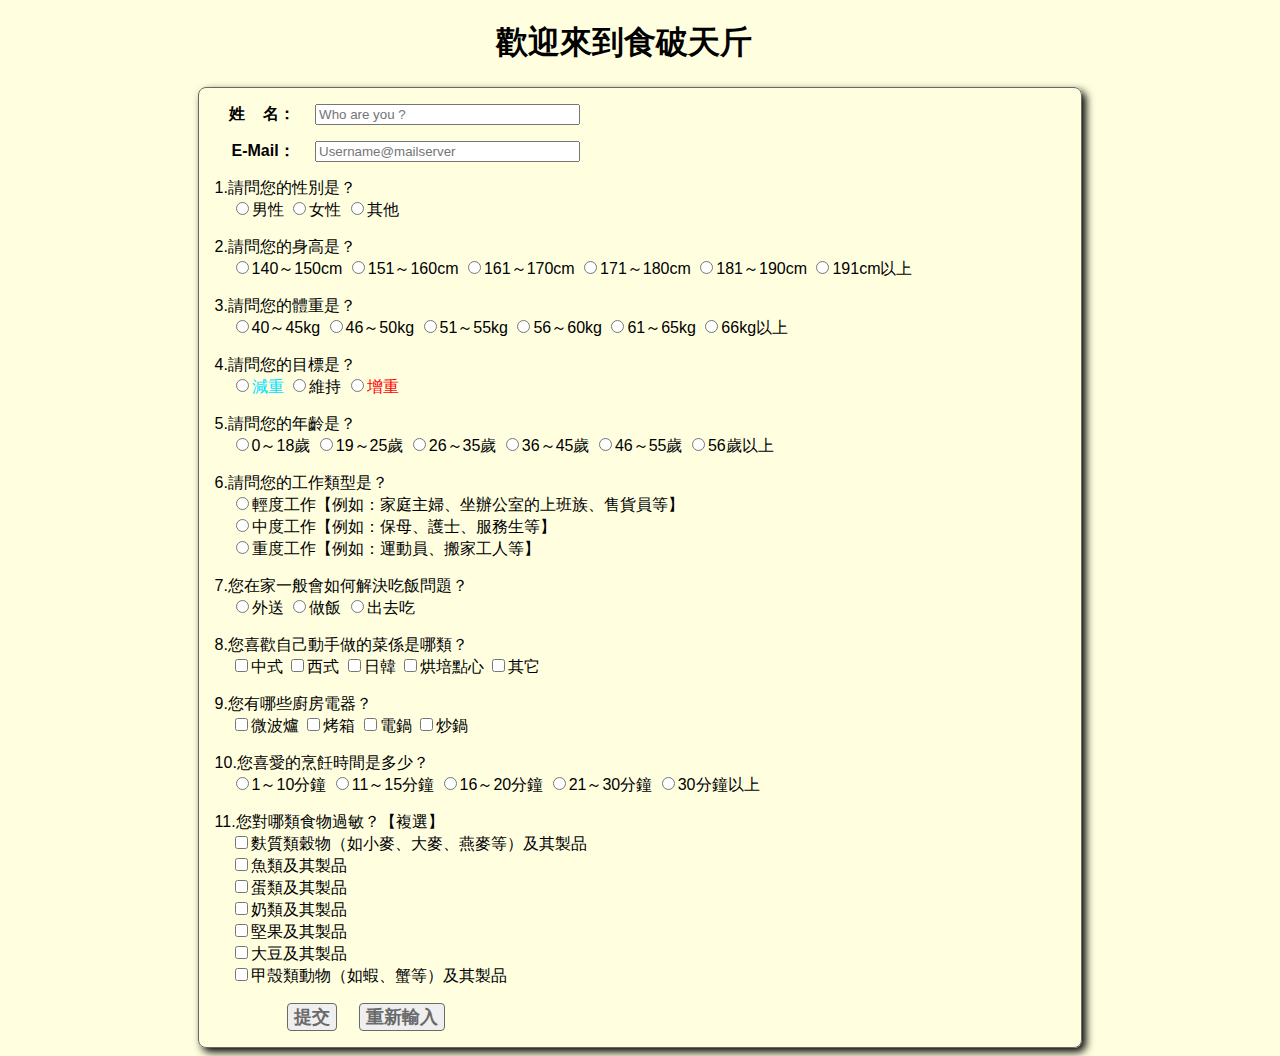
<file: fastapi2/nginx/html/index.html>
<!DOCTYPE html>
<html>
<head>
  <meta name="viewport" content="width=device-width, initial-scale=1" />
  <meta charset="utf-8">
  <title>問卷調查</title>
  <link rel="stylesheet" href="./css/stylesheet.css">
  <script src="./js/jquery-3.6.0.min.js"></script>
  <script src="./js/formToJson.min.js"></script>
  <script src="./js/index.js"></script>
</head>
<body>
  <h1>歡迎來到食破天斤<span id="current_time"></span></h1>
  <form id="myForm" method="POST" action="#">
    <div>
    <span class="qHeadR">姓&nbsp;&nbsp;&nbsp;&nbsp;名：</span>
      <span class="qBody" style="display:inline-block"><input type="text" name="username" size="30" placeholder="Who are you ?"></span>
    </div><div>
    <span class="qHeadR">E-Mail：</span>
    <span class="qBody" style="display:inline-block"><input type="text" name="email" size="30" placeholder="Username@mailserver"></span>
    </div><div>
    <span class="qHeadL">1.請問您的性別是？</span>
    <span class="qBody">
      <span class='nowrap'><input type="radio" name="gender" value="男性" id="fld01-01"><label for="fld01-01">男性</label></span>
      <span class='nowrap'><input type="radio" name="gender" value="女性" id="fld01-02"><label for="fld01-02">女性</label></span>
      <span class='nowrap'><input type="radio" name="gender" value="其他" id="fld01-03"><label for="fld01-03">其他</label></span>
    </span>
    </div><div>
    <span class="qHeadL">2.請問您的身高是？</span>
    <span class="qBody">
      <span class='nowrap'><input type="radio" name="height" value="150" id="fld02-01"><label for="fld02-01">140～150cm</label></span>
      <span class='nowrap'><input type="radio" name="height" value="160" id="fld02-02"><label for="fld02-02">151～160cm</label></span>
      <span class='nowrap'><input type="radio" name="height" value="170" id="fld02-03"><label for="fld02-03">161～170cm</label></span>
      <span class='nowrap'><input type="radio" name="height" value="180" id="fld02-04"><label for="fld02-04">171～180cm</label></span>
      <span class='nowrap'><input type="radio" name="height" value="190" id="fld02-05"><label for="fld02-05">181～190cm</label></span>
      <span class='nowrap'><input type="radio" name="height" value="191以上" id="fld02-06"><label for="fld02-06">191cm以上</label></span>
    </span>
    </div><div>
    <span class="qHeadL">3.請問您的體重是？</span>
    <span class="qBody">
      <span class='nowrap'><input type="radio" name="weight" value="45" id="fld03-01"><label for="fld03-01">40～45kg</label></span>
      <span class='nowrap'><input type="radio" name="weight" value="50" id="fld03-02"><label for="fld03-02">46～50kg</label></span>
      <span class='nowrap'><input type="radio" name="weight" value="55" id="fld03-03"><label for="fld03-03">51～55kg</label></span>
      <span class='nowrap'><input type="radio" name="weight" value="60" id="fld03-04"><label for="fld03-04">56～60kg</label></span>
      <span class='nowrap'><input type="radio" name="weight" value="65" id="fld03-05"><label for="fld03-05">61～65kg</label></span>
      <span class='nowrap'><input type="radio" name="weight" value="66以上" id="fld03-06"><label for="fld03-06">66kg以上 </label></span>
    </div><div>
    <span class="qHeadL">4.請問您的目標是？</span>
    <span class="qBody">
      <span class='nowrap'><input type="radio" name="target" value="減重" id="fld04-01"><label for="fld04-01"><span style="color:rgb(0, 225, 255);">減重</span></label></span>
      <span class='nowrap'><input type="radio" name="target" value="維持" id="fld04-02"><label for="fld04-02">維持</label></span>
      <span class='nowrap'><input type="radio" name="target" value="增重" id="fld04-03"><label for="fld04-03"><span style="color:red;">增重</span></label></span>
    </div><div>
    <span class="qHeadL">5.請問您的年齡是？</span>
    <span class="qBody">
      <span class='nowrap'><input type="radio" name="age_range" value="18" id="fld05-01"><label for="fld05-01">0～18歲</label></span>
      <span class='nowrap'><input type="radio" name="age_range" value="25" id="fld05-02"><label for="fld05-02">19～25歲</label></span>
      <span class='nowrap'><input type="radio" name="age_range" value="35" id="fld05-03"><label for="fld05-03">26～35歲</label></span>
      <span class='nowrap'><input type="radio" name="age_range" value="45" id="fld05-04"><label for="fld05-04">36～45歲</label></span>
      <span class='nowrap'><input type="radio" name="age_range" value="55" id="fld05-05"><label for="fld05-05">46～55歲</label></span>
      <span class='nowrap'><input type="radio" name="age_range" value="56以上" id="fld05-06"><label for="fld05-06">56歲以上</label></span>
    </span>
    </div><div>
    <span class="qHeadL">6.請問您的工作類型是？<br></span>
    <span class="qBody" style='padding-left:1.5em; text-indent: -1.5em;'>
      <p><span class='nowrap'><input type="radio" name="work_type" value="輕度" id="fld06-01"><label for="fld06-01">輕度工作</label></span>【例如：家庭主婦、坐辦公室的上班族、售貨員等】</p>
      <p><span class='nowrap'><input type="radio" name="work_type" value="中度" id="fld06-02"><label for="fld06-02">中度工作</label></span>【例如：保母、護士、服務生等】</p>
      <p><span class='nowrap'><input type="radio" name="work_type" value="重度" id="fld06-03"><label for="fld06-03">重度工作</label></span>【例如：運動員、搬家工人等】</p>
    </span>
    </div><div>
    <span class="qHeadL">7.您在家一般會如何解決吃飯問題？</span>
    <span class="qBody">
      <span class='nowrap'><input type="radio" name="dining" value="外送" id="fld07-01"><label for="fld07-01">外送</label></span>
      <span class='nowrap'><input type="radio" name="dining" value="做飯" id="fld07-02"><label for="fld07-02">做飯</label></span>
      <span class='nowrap'><input type="radio" name="dining" value="出去" id="fld07-03"><label for="fld07-03">出去吃</label></span>
    </span>
    </div><div>
    <span class="qHeadL">8.您喜歡自己動手做的菜係是哪類？</span>
    <span class="qBody">
      <span class='nowrap'><input type="checkbox" name="cuisine" value="中式" id="fld08-01"><label for="fld08-01">中式</label></span>
      <span class='nowrap'><input type="checkbox" name="cuisine" value="西式" id="fld08-02"><label for="fld08-02">西式</label></span>
      <span class='nowrap'><input type="checkbox" name="cuisine" value="日韓" id="fld08-03"><label for="fld08-03">日韓</label></span>
      <span class='nowrap'><input type="checkbox" name="cuisine" value="點心" id="fld08-04"><label for="fld08-04">烘培點心</label></span>
      <span class='nowrap'><input type="checkbox" name="cuisine" value="其他" id="fld08-05"><label for="fld08-05">其它</label></span>
    </span>
    </div><div>
    <span class="qHeadL">9.您有哪些廚房電器？</span>
    <span class="qBody">
      <span class='nowrap'><input type="checkbox" name="cook_tool" value="微波爐" id="fld09-01"><label for="fld09-01">微波爐</label></span>
      <span class='nowrap'><input type="checkbox" name="cook_tool" value="烤箱" id="fld09-02"><label for="fld09-02">烤箱</label></span>
      <span class='nowrap'><input type="checkbox" name="cook_tool" value="電鍋" id="fld09-03"><label for="fld09-03">電鍋</label></span>
      <span class='nowrap'><input type="checkbox" name="cook_tool" value="炒鍋" id="fld09-04"><label for="fld09-04">炒鍋</label></span>
      <!-- <span class='nowrap'><input type="checkbox" name="cook_tool" value="無" id="fld09-05"><label for="fld09-05">無</label></span> -->
    </span>
    </div><div>
    <span class="qHeadL">10.您喜愛的烹飪時間是多少？</span>
    <span class="qBody">
      <span class='nowrap'><input type="radio" name="cook_time" value="10" id="fld10-01"><label for="fld10-01">1～10分鐘</label></span>
      <span class='nowrap'><input type="radio" name="cook_time" value="15" id="fld10-02"><label for="fld10-02">11～15分鐘</label></span>
      <span class='nowrap'><input type="radio" name="cook_time" value="20" id="fld10-03"><label for="fld10-03">16～20分鐘</label></span>
      <span class='nowrap'><input type="radio" name="cook_time" value="30" id="fld10-04"><label for="fld10-04">21～30分鐘</label></span>
      <span class='nowrap'><input type="radio" name="cook_time" value="30以上" id="fld10-05"><label for="fld10-05">30分鐘以上</label></span>
    </div><div>
    <span class="qHeadL">11.您對哪類食物過敏？【複選】<br></span>
    <span class="qBody" style='padding-left:1.5em; text-indent: -1.5em;'>
      <p><input type="checkbox" name="allergy" value="麩質" id="fld11-01"><label for="fld11-01">麩質類穀物（如小麥、大麥、燕麥等）及其製品</label></p>
      <p><input type="checkbox" name="allergy" value="魚類" id="fld11-02"><label for="fld11-02">魚類及其製品</label></p>
      <p><input type="checkbox" name="allergy" value="蛋類" id="fld11-03"><label for="fld11-03">蛋類及其製品</label></p>
      <p><input type="checkbox" name="allergy" value="奶類" id="fld11-04"><label for="fld11-04">奶類及其製品</label></p>
      <p><input type="checkbox" name="allergy" value="堅果" id="fld11-05"><label for="fld11-05">堅果及其製品</label></p>
      <p><input type="checkbox" name="allergy" value="大豆" id="fld11-06"><label for="fld11-06">大豆及其製品</label></p>
      <p><input type="checkbox" name="allergy" value="甲殼" id="fld11-07"><label for="fld11-07">甲殼類動物（如蝦、蟹等）及其製品</label>
    </span>
    </div><div>
    <span class='button'><input type="button" value="提交" id="myXmit" /></span>
    <span class='button'><input type="reset" value="重新輸入" /></span>
    </div>
  </form>
</body>
</html>
</file>
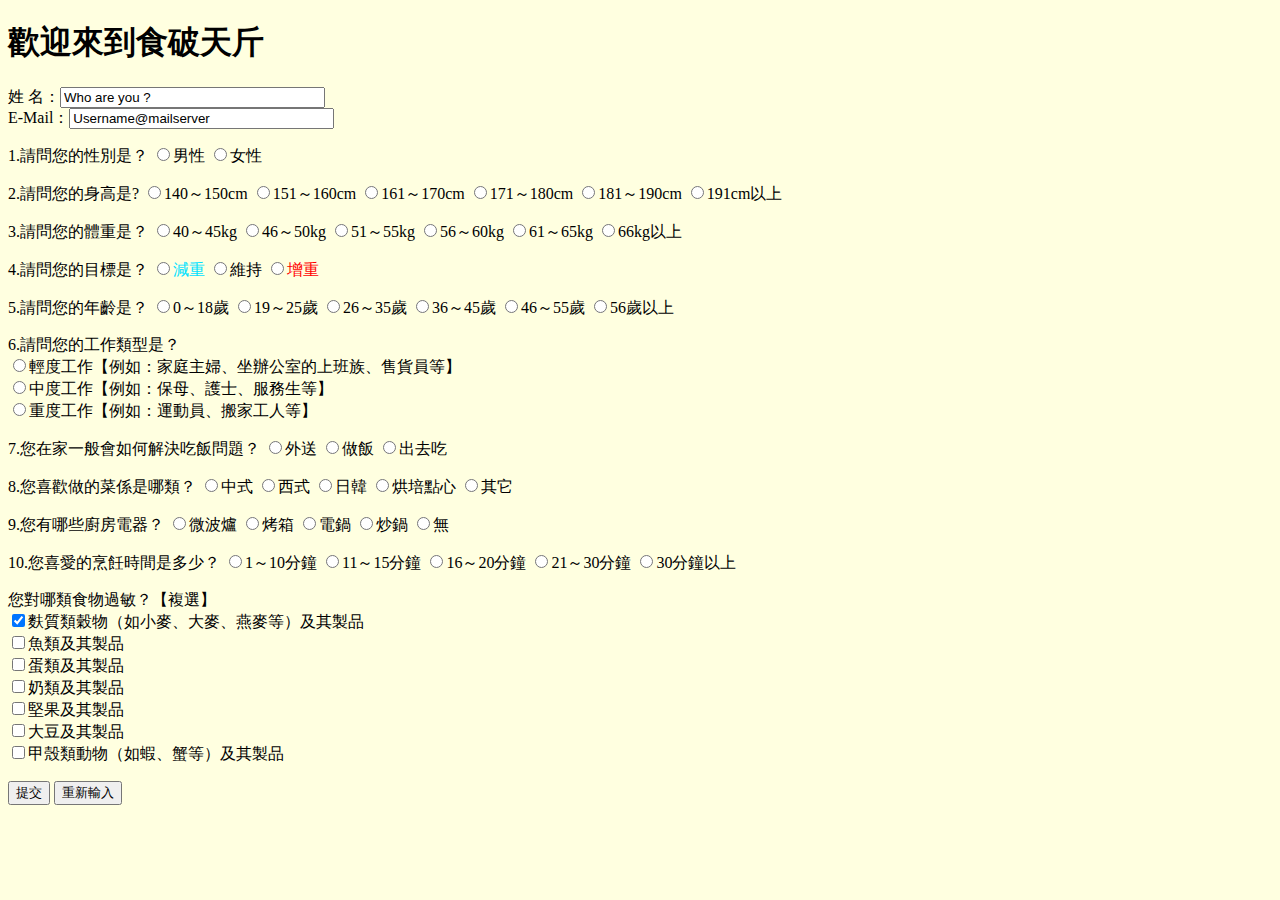
<file: fastapi2/nginx/down/xyz.html>
<!DOCTYPE html>
<html>
<head>
    <meta name='viewport' content='width=device-width, initial-scale=1' />
    <meta charset="utf-8">
    <title>問卷調查</title>
    <style>
        body {
           background-color: lightyellow;
        }
        em {
            color: LightSeaGreen;
        }
    </style>
<script>
"use strict";
var ctime_tag

function updateTime() {
    var now = new Date();
    ctime_tag.innerHTML = now.getHours() + ":" + now.getMinutes() + ":" + now.getSeconds();
    setTimeout(updateTime, 1000);
}
function myInit() {
    ctime_tag = document.getElementById('current_time')
    setTimeout(updateTime, 1000);
}

document.addEventListener('DOMContentLoaded', myInit, false);
</script>
</head>
<body>
    <h1 id='current_time'></h1>
    <form>
        <h1>歡迎來到食破天斤</h1>
        <!-- 單行文字方塊 -->
        姓  名：<input type="text" name="Username" size="30" value="Who are you ?"><br>
        E-Mail：<input type="text" name="UserMail" size="30" value="Username@mailserver"><br>
        <p>
        <!-- 選擇鈕 -->
        1.請問您的性別是？ 
        <input type="radio" name="Userage1" value="男性">男性
        <input type="radio" name="Userage1" value="女性">女性</p>
        <p>
        2.請問您的身高是?
        <input type="radio" name="Userage2" value="age3">140～150cm
        <input type="radio" name="Userage2" value="age4">151～160cm
        <input type="radio" name="Userage2" value="age5">161～170cm
        <input type="radio" name="Userage2" value="age6">171～180cm
        <input type="radio" name="Userage2" value="age7">181～190cm
        <input type="radio" name="Userage2" value="age8">191cm以上 </p>
        <p>
        3.請問您的體重是？
        <input type="radio" name="Userage" value="age9">40～45kg
        <input type="radio" name="Userage" value="age10">46～50kg
        <input type="radio" name="Userage" value="age11">51～55kg
        <input type="radio" name="Userage" value="age12">56～60kg
        <input type="radio" name="Userage" value="age13">61～65kg
        <input type="radio" name="Userage" value="age14">66kg以上 </p>
        <p>
        4.請問您的目標是？
        <input type="radio" name="Userage" value="age15"><span style="color:rgb(0, 225, 255);">減重</span>
        <input type="radio" name="Userage" value="age16">維持
        <input type="radio" name="Userage" value="age17"><span style="color:red;">增重</span></p>
        <p>
        5.請問您的年齡是？
        <input type="radio" name="Userage" value="age18">0～18歲
        <input type="radio" name="Userage" value="age19">19～25歲
        <input type="radio" name="Userage" value="age20">26～35歲
        <input type="radio" name="Userage" value="age21">36～45歲
        <input type="radio" name="Userage" value="age22">46～55歲
        <input type="radio" name="Userage" value="age23">56歲以上</p>
        <p>
        6.請問您的工作類型是？<br>
        <input type="radio" name="Userage" value="age24">輕度工作【例如：家庭主婦、坐辦公室的上班族、售貨員等】<br>
        <input type="radio" name="Userage" value="age25">中度工作【例如：保母、護士、服務生等】<br>
        <input type="radio" name="Userage" value="age26">重度工作【例如：運動員、搬家工人等】</p>
        <p>
        7.您在家一般會如何解決吃飯問題？
        <input type="radio" name="Userage" value="age27">外送
        <input type="radio" name="Userage" value="age28">做飯
        <input type="radio" name="Userage" value="age29">出去吃</p>
        <p>
        8.您喜歡做的菜係是哪類？
        <input type="radio" name="Userage" value="age30">中式
        <input type="radio" name="Userage" value="age31">西式
        <input type="radio" name="Userage" value="age32">日韓
        <input type="radio" name="Userage" value="age33">烘培點心
        <input type="radio" name="Userage" value="age34">其它</p>
        <p>
        9.您有哪些廚房電器？
        <input type="radio" name="Userage" value="微波爐">微波爐
        <input type="radio" name="Userage" value="烤箱">烤箱
        <input type="radio" name="Userage" value="電鍋">電鍋
        <input type="radio" name="Userage" value="炒鍋">炒鍋
        <input type="radio" name="Userage" value="無">無</p>
        <p>
        10.您喜愛的烹飪時間是多少？
        <input type="radio" name="Userage" value="age40">1～10分鐘
        <input type="radio" name="Userage" value="age41">11～15分鐘
        <input type="radio" name="Userage" value="age42">16～20分鐘
        <input type="radio" name="Userage" value="age43">21～30分鐘
        <input type="radio" name="Userage" value="age44">30分鐘以上</p>
        <p>
        <!-- 核取方塊 -->
        您對哪類食物過敏？【複選】<br>
        <input type="checkbox" name="Useproduct1" value="age45" checked>麩質類穀物（如小麥、大麥、燕麥等）及其製品<br>
        <input type="checkbox" name="Useproduct2" value="age46">魚類及其製品<br>
        <input type="checkbox" name="Useproduct3" value="age47">蛋類及其製品<br>
        <input type="checkbox" name="Useproduct4" value="age48">奶類及其製品<br>
        <input type="checkbox" name="Useproduct5" value="age49">堅果及其製品<br>
        <input type="checkbox" name="Useproduct6" value="age50">大豆及其製品<br>
        <input type="checkbox" name="Useproduct7" value="age51">甲殼類動物（如蝦、蟹等）及其製品<br>
        </p>
        <p>
        <!-- 提交與重新輸入按鈕 -->
        <input type="submit" value="提交">
        <input type="reset" value="重新輸入">
        </p>
    </form>

</body>
</html>
</file>
<file: fastapi2/nginx/html/css/stylesheet.css>
* { -webkit-box-sizing:border-box; -moz-box-sizing:border-box; box-sizing:border-box; }
body	{ font-size:16px; font-family:Microsoft JhengHei, Heiti TC, PMingLiU, MingLiU, DFKai-sb, BiauKai, Arial, sans-serif }
body    { background-color: lightyellow; }
em      { color: LightSeaGreen; }
h1      { text-align:center; }
p       { margin: 0; }
form    { margin: auto; border:1px solid dimgray; border-radius: 8px; box-shadow: 4px 4px 8px; padding:1em }
.qHeadR { width: 5em; text-align: right; display:inline-block; font-weight:bold }
.qHeadL { width:16em; text-align: left;  display: block }
.qBody  { margin-left: 1em; display: block; margin-bottom: 1em; }
.nowrap { white-space:nowrap }
#current_time { margin-left: 1em }
.button input { font-size: 18px; border:1px solid; border-radius: 4px; font-weight: bold; color:dimgray }
.button input:hover { cursor: pointer; }
.button:first-child input { margin-left:4em; margin-right: 1em; }

/* view port > 640px */
@media only screen
    and (min-width: 800px) {
    /* blue */
	/* body	{ background-color: #B2D6FF; } */
    form { width: 70%; min-width: 500px; }
}

/* view port <= 640px (0px ~ 640px) */
@media only screen
    and (max-width: 800px) {
    /* yellow */
	/* body	{ background-color: #F5CF8E; } */
    form { width: 80%; min-width: 350px; }
}

/* view port <= 360px (0 ~ 360px, overwrite the above rule) */
@media only screen
    and (max-width: 360px) {
    /* purple */
    /* body	{ background-color: #F09DF0; } */
    form { width: 95%; min-width: 240px; }
}
</file>
